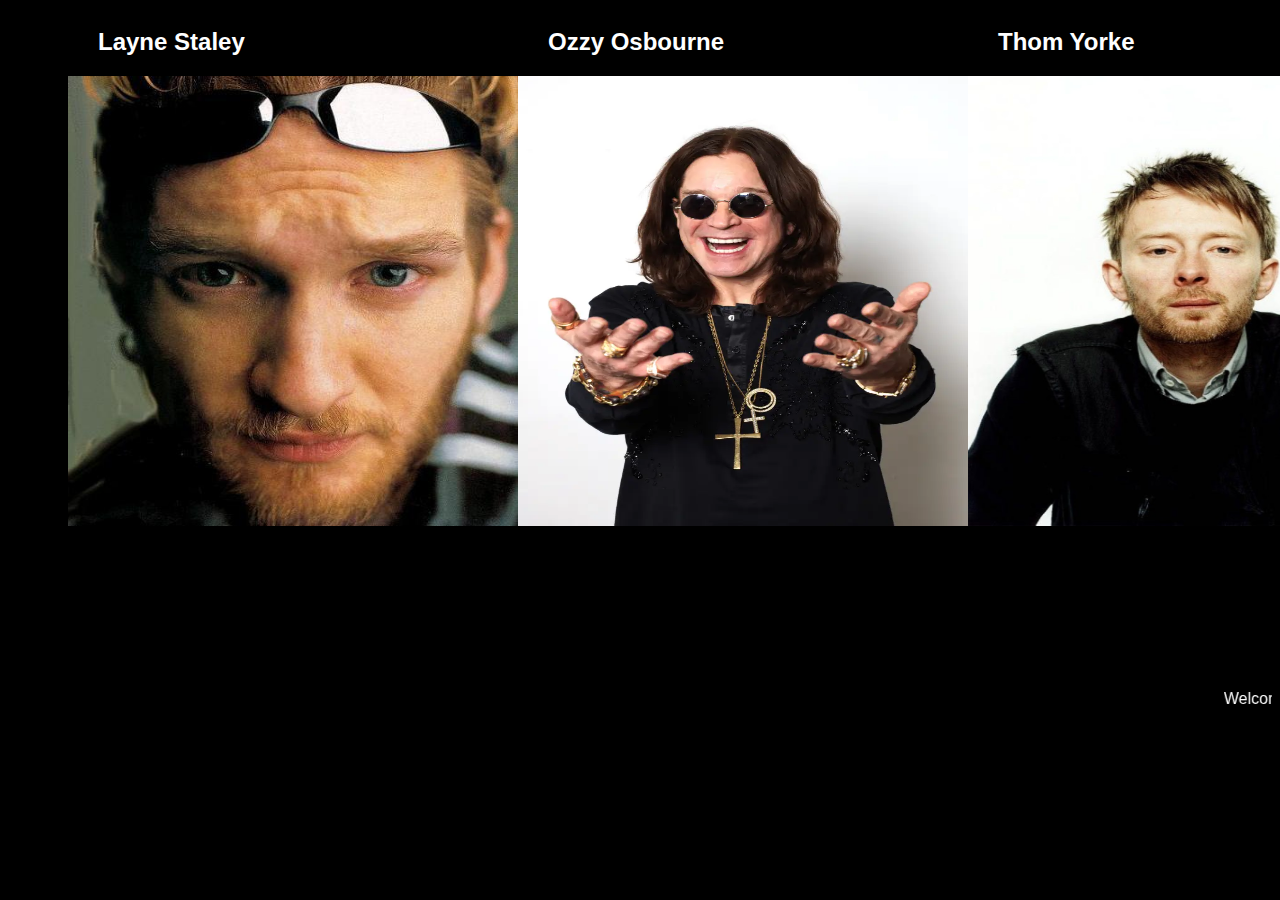
<file: index.html>
<!DOCTYPE html>
<html lang="pt-br">

<head>
    <meta charset="UTF-8">
    <meta name="viewport" content="width=device-width, initial-scale=1.0">
    <link rel="stylesheet" href="estilo.css">
    <link rel="preconnect" href="https://fonts.googleapis.com">
    <link rel="preconnect" href="https://fonts.gstatic.com" crossorigin>
    <link
        href="https://fonts.googleapis.com/css2?family=Roboto:ital,wght@0,100;0,300;0,400;0,500;0,700;0,900;1,100;1,300;1,400;1,500;1,700;1,900&display=swap"
        rel="stylesheet">
    <title>Site Artistas</title>
</head>

<body>
    <div class="container">
        <div>
            <h2>Layne Staley</h2>
            <a href="layne-staley.html"><img src="img/layne-staley.jpg" alt="Foto de Laney Staley" width="450px"
                    height="450px"></a>
        </div>
        <div>
            <h2>Ozzy Osbourne</h2>
            <a href="ozzy-osbourne.html"><img src="img/ozzy-osbourne.webp" alt="Foto de Ozzy Osbourne" width="450px"
                    height="450px"></a>
        </div>
        <div>
            <h2>Thom Yorke</h2>
            <a href="thom-yorke.html"><img src="img/thom-yorke.jpg" alt="Foto de Thom Yorke" width="450px"
                    height="450px"></a>
        </div>
    </div>
    <marquee class="marquee">Welcome to the Rafael Nunes Cotrin website!!! i'm very happy for see you here, enjoy!/@R ALL RIGHTS
        RESERVED.</marquee>
</body>

</html>
</file>
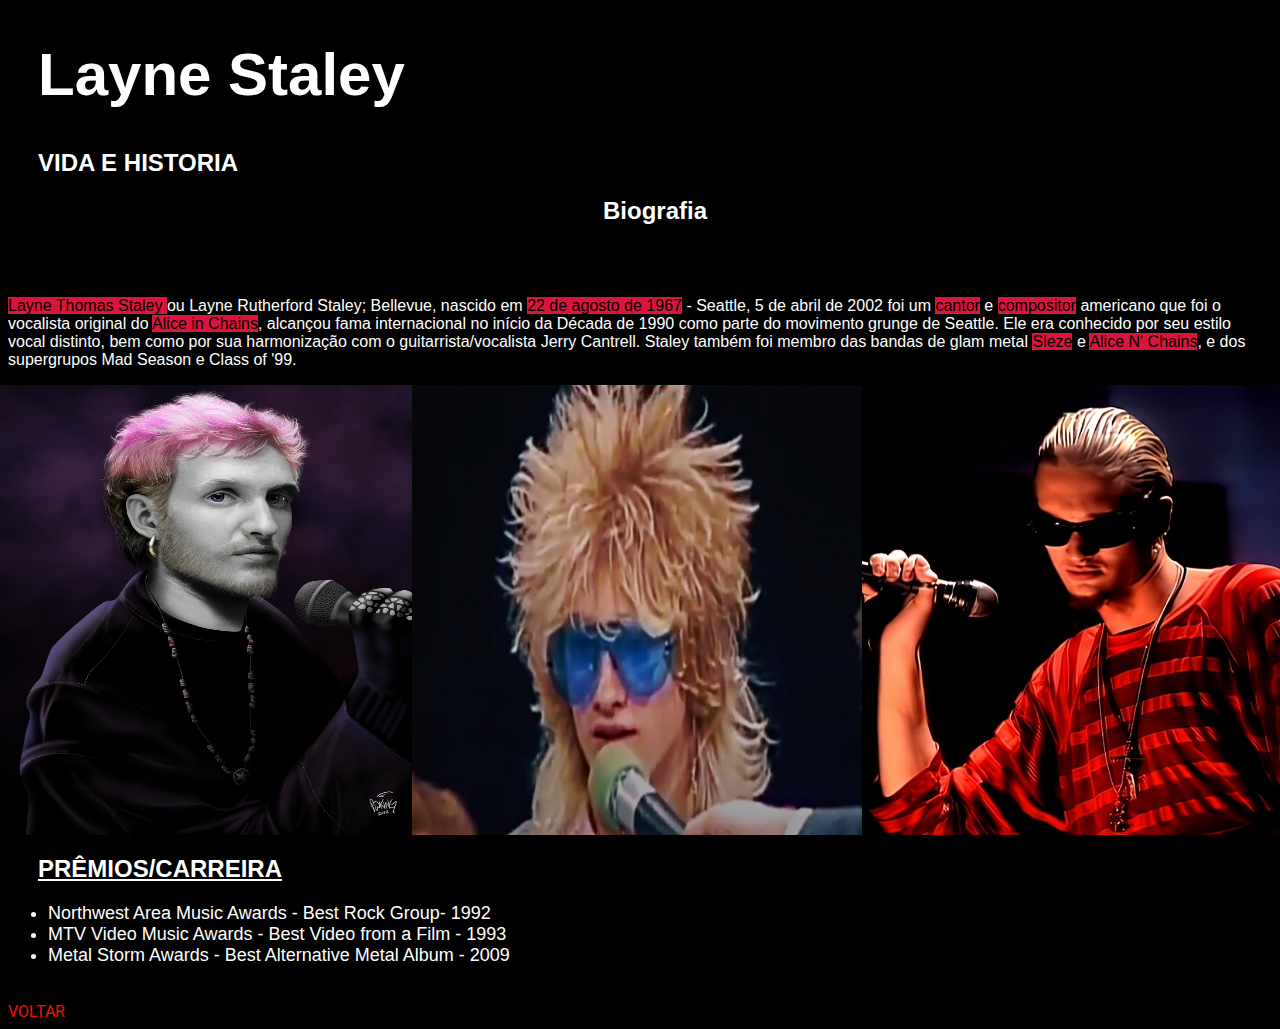
<file: layne-staley.html>
<!DOCTYPE html>
<html lang="pt-br">

<head>
    <meta charset="UTF-8">
    <meta name="viewport" content="width=device-width, initial-scale=1.0">
    <link rel="preconnect" href="https://fonts.googleapis.com">
    <link rel="preconnect" href="https://fonts.gstatic.com" crossorigin>
    <link
        href="https://fonts.googleapis.com/css2?family=Roboto:ital,wght@0,100;0,300;0,400;0,500;0,700;0,900;1,100;1,300;1,400;1,500;1,700;1,900&display=swap"
        rel="stylesheet">
    <link rel="stylesheet" href="estilo.css">
    <title>Layne Staley</title>
</head>

<body>
    <div>
        <h1>Layne Staley</h1>
        <h2>VIDA E HISTORIA</h2>
        <p></p>
        <h2 class="foco">Biografia</h2>
        <br><br>
        <p class="textl">
            <mark class="mark">Layne Thomas Staley </mark> ou Layne Rutherford Staley; Bellevue, nascido em <mark
                class="mark">22 de agosto de
                1967</mark> - Seattle,
            5 de abril
            de 2002 foi um <mark class="mark">cantor</mark> e <mark class="mark">compositor</mark> americano que foi o
            vocalista original do
            <mark class="mark">Alice in Chains</mark>, alcançou
            fama internacional no início da Década de 1990 como parte do movimento grunge de Seattle. Ele era conhecido
            por seu estilo vocal distinto, bem como por sua harmonização com o guitarrista/vocalista Jerry Cantrell.
            Staley também foi membro das bandas de glam metal <mark class="mark">Sleze</mark> e <mark class="mark">Alice
                N' Chains</mark>, e dos
            supergrupos Mad Season e
            Class of '99.
        </p>
    </div>
    <div class="banner">
        <img src="img/layne-ai.jpg" alt="foto de Laney Staley" width="450px" height="450px">
        <img src="img/layne-rebelde.jpg" alt="Laney de cabelo espetado foto" width="450px" height="450px">
        <img src="img/would.jpg" alt="foto de Laney Staley em um clipe" width="450px" height="450px">
    </div>
    <div>
        <h2><u>PRÊMIOS/CARREIRA</u></h2>
        <!--inicio da lista-->
        <ul>
            <li>Northwest Area Music Awards - Best Rock Group- 1992</li>
            <li>MTV Video Music Awards - Best Video from a Film - 1993</li>
            <li>Metal Storm Awards - Best Alternative Metal Album - 2009</li>
        </ul>
        <!--fim da lista-->
    </div class="footer">
    <br>
    <div class="voltar">
        <a href="index.html">VOLTAR</a>
    </div>
</body>

</html>
</file>
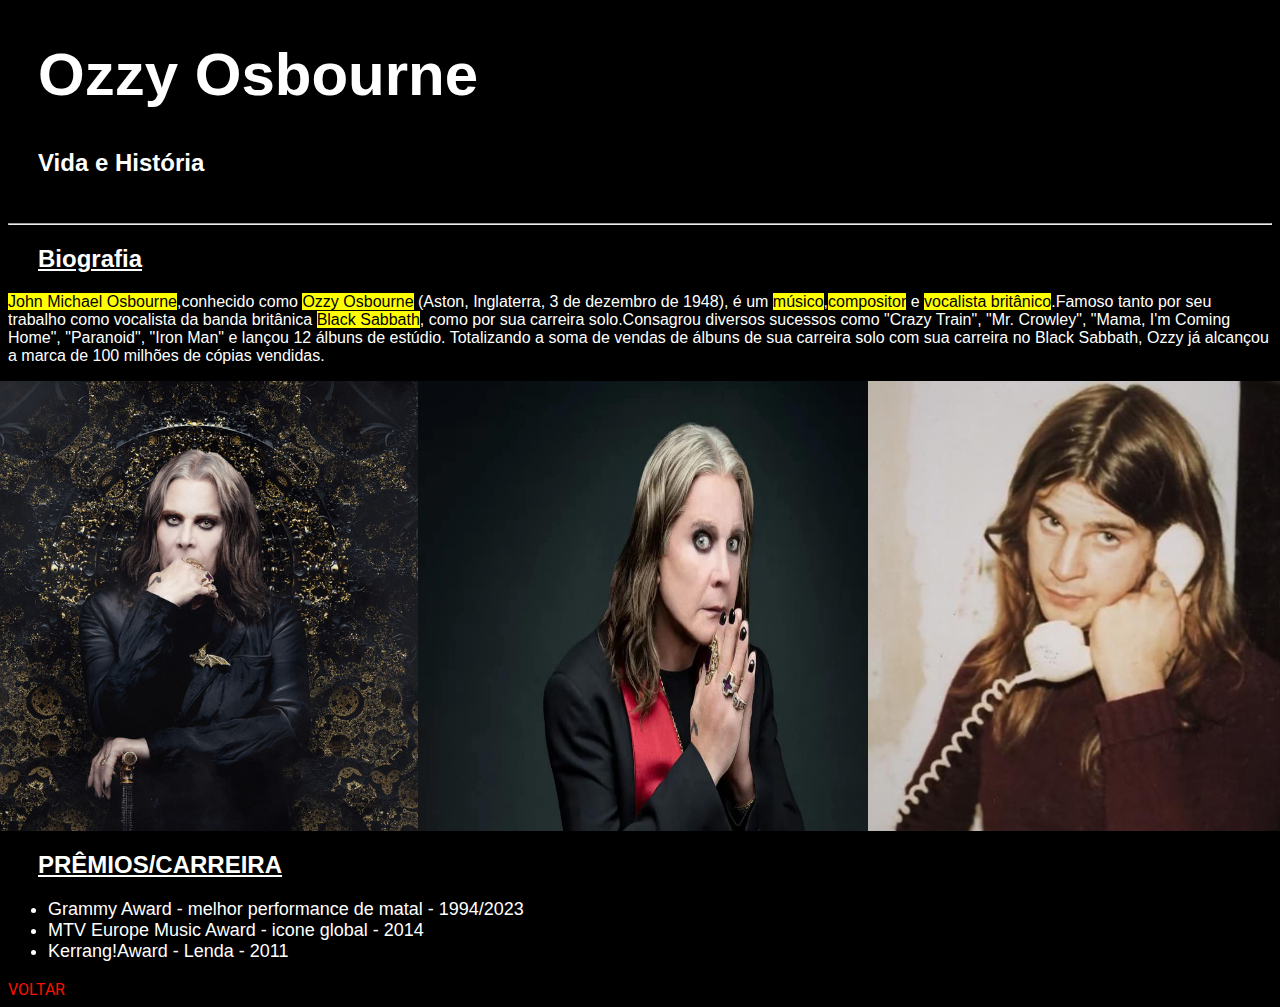
<file: ozzy-osbourne.html>
<!DOCTYPE html>
<html lang="pt-br">
<head>
    <meta charset="UTF-8">
    <meta name="viewport" content="width=device-width, initial-scale=1.0">
    <link rel="stylesheet" href="estilo.css">
    <link rel="preconnect" href="https://fonts.googleapis.com">
    <link rel="preconnect" href="https://fonts.gstatic.com" crossorigin>
    <link
        href="https://fonts.googleapis.com/css2?family=Roboto:ital,wght@0,100;0,300;0,400;0,500;0,700;0,900;1,100;1,300;1,400;1,500;1,700;1,900&display=swap"
        rel="stylesheet">
    <title>Ozzy Osbourne</title>
</head>
<body>
    <h1>Ozzy Osbourne</h1>
    <h2>Vida e História</h2>
    <br>
    <hr>
    <h2><u>Biografia</u></h2>
    <p class="textl">
        <mark>John Michael Osbourne</mark>,conhecido como <mark>Ozzy Osbourne</mark> (Aston, Inglaterra, 3 de dezembro de 1948), é um <mark>músico</mark>,<mark>compositor</mark> e <mark>vocalista britânico</mark>.Famoso tanto por seu trabalho como vocalista da banda britânica <mark>Black Sabbath</mark>, como por sua carreira solo.Consagrou diversos sucessos como "Crazy Train", "Mr. Crowley", "Mama, I'm Coming Home", "Paranoid", "Iron Man" e lançou 12 álbuns de estúdio. Totalizando a soma de vendas de álbuns de sua carreira solo com sua carreira no Black Sabbath, Ozzy já alcançou a marca de 100 milhões de cópias vendidas.
    </p>
    <div class="banner ozzy">
        <img src="img/ozzy-trevoso.jpg" alt="foto de Ozzy Osbourne" width="450px" height="450px">
        <img src="img/ozzy-capa.jpg" alt="foto de Ozzy Osbourne" width="450px" height="450px">
        <img src="img/ozzy-jovem.jpg" alt="foto de Ozzy Osbourne jovem" width="450px" height="450px">
    </div>
    <h2><u>PRÊMIOS/CARREIRA</u></h2>
    <!--início da lista-->
    <div class="lista">
        <ul>
            <li>Grammy Award - melhor performance de matal - 1994/2023</li>
            <li>MTV Europe Music Award - icone global - 2014</li>
            <li>Kerrang!Award - Lenda - 2011</li>
        </ul>
    </div>
  <!--fim da lista-->
  <div class="voltar">
    <a href="index.html">VOLTAR</a>
  </div>
</body>
</html>
</file>
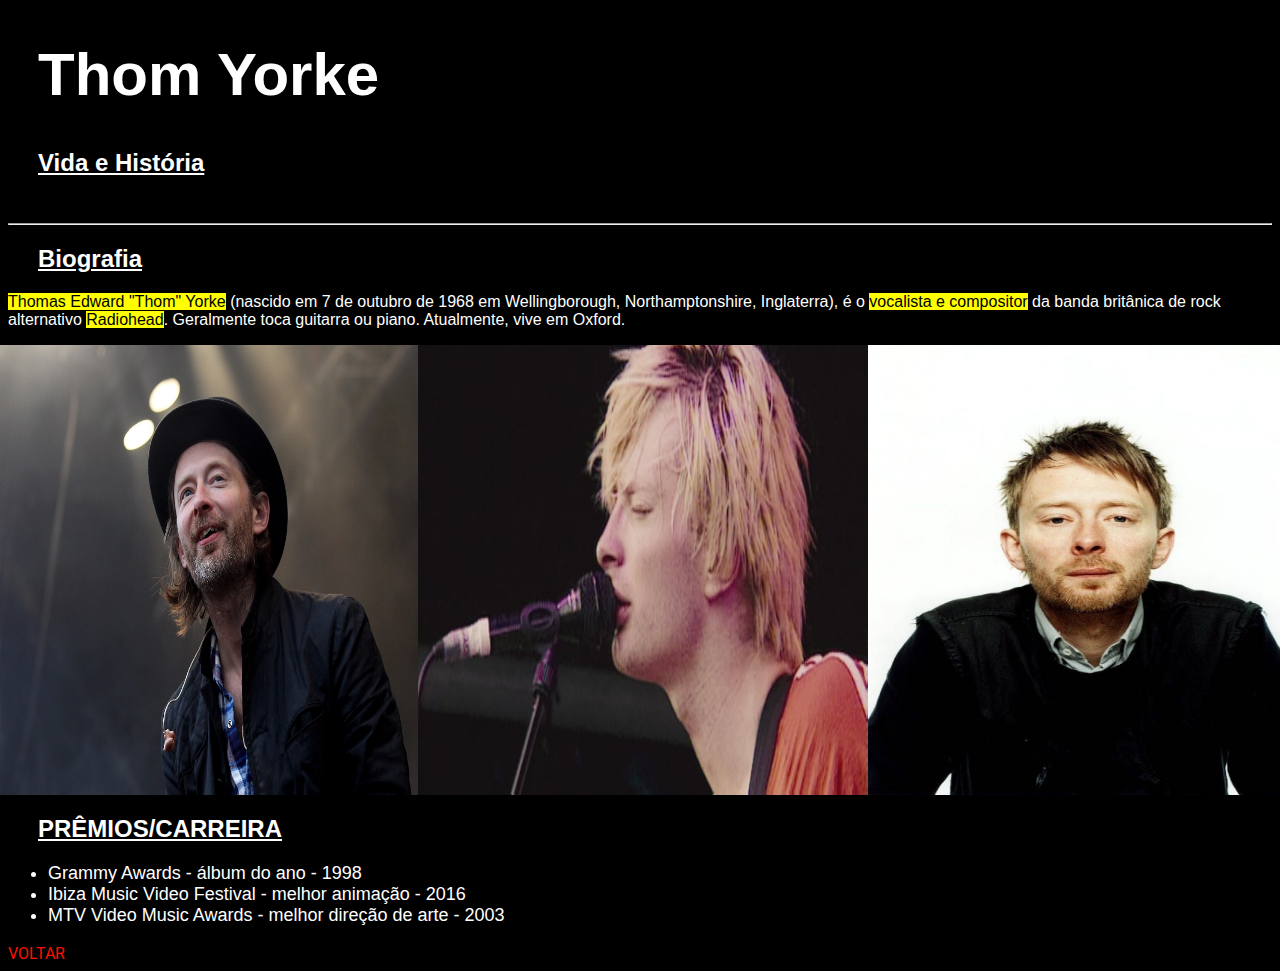
<file: thom-yorke.html>
<!DOCTYPE html>
<html lang="pt-br">

<head>
    <meta charset="UTF-8">
    <meta name="viewport" content="width=device-width, initial-scale=1.0">
    <link rel="stylesheet" href="estilo.css">
    <link rel="preconnect" href="https://fonts.googleapis.com">
    <link rel="preconnect" href="https://fonts.gstatic.com" crossorigin>
    <link
        href="https://fonts.googleapis.com/css2?family=Roboto:ital,wght@0,100;0,300;0,400;0,500;0,700;0,900;1,100;1,300;1,400;1,500;1,700;1,900&display=swap"
        rel="stylesheet">
    <title>Thom Yorke</title>
</head>

<body>
    <h1>Thom Yorke</h1>
    <h2><u>Vida e História</u></h2>
    <br>
    <hr>
    <h2><u>Biografia</u></h2>
    <p class="textl">
        <mark>Thomas Edward "Thom" Yorke</mark> (nascido em 7 de outubro de 1968 em Wellingborough, Northamptonshire,
        Inglaterra), é
        o <mark>vocalista e compositor</mark> da banda britânica de rock alternativo <mark>Radiohead</mark>. Geralmente
        toca guitarra ou piano.
        Atualmente, vive em Oxford.
    </p>
    <div class="banner">
        <img src="img/chapeu-yorke.jpg" alt="Thom Yorke de chapeu" width="450px" heigth="450px">
        <img src="img/young-thom.jpg" alt="Thom yorke jovem" width="450px" height="450px">
        <img src="img/thom-yorke.jpg" alt="foto de Thom Yorke" width="450px" height="450px">
    </div>
    <h2><u>PRÊMIOS/CARREIRA</u></h2>
    <!--inicio da lista-->
    <div class="lista">
        <ul>
            <li>Grammy Awards - álbum do ano - 1998</li>
            <li>Ibiza Music Video Festival  - melhor animação - 2016</li>
            <li>MTV Video Music Awards - melhor direção de arte - 2003</li>
        </ul>
    </div>
    <!--fim da lista-->
    <div class="voltar">
        <a href="index.html">VOLTAR</a>
    </div>
    
</body>

</html>
</file>
<file: estilo.css>
body{
    background-color:rgb(0, 0, 0);
    font-family: Arial, Helvetica, sans-serif;
}

.container{
    display: flex;
    justify-content: space-around;
    margin-bottom: 160px;
    padding-left: 60px;
    padding-right: 60px;
    
}

h1{
    color: white;
    text-align:left;
    font-size: 60px;
    margin-left: 30px;

}

h2{ 
    color: white;
    font-size:x-large; 
    text-align: left;
    margin-left: 30px;
   
}

.h2 p{

    color: white;
    font-size: xx-large;
    text-align: center;
}

ul{
    color: white;
    font-size: large;
}

.banner{
    display:flex;
    justify-content: space-around;
    margin-right: -40px;
    margin-left: -40px;
    padding-left: -15px;
    padding-right: -15px;
}

.footer{
     justify-content: left  ;
}


.voltar a{
    text-decoration: none;
    color: rgb(252, 17, 0);
    font-family: "Roboto", sans-serif;
    font-weight: 400;
    font-size: 35;
}

.marquee{
    color: white;
}

.textl{
    color: white;
}

.foco{
    color: white;
    text-align: center;
    font-size:x-large; 
}

.mark{
 background-color: crimson;
}
</file>
